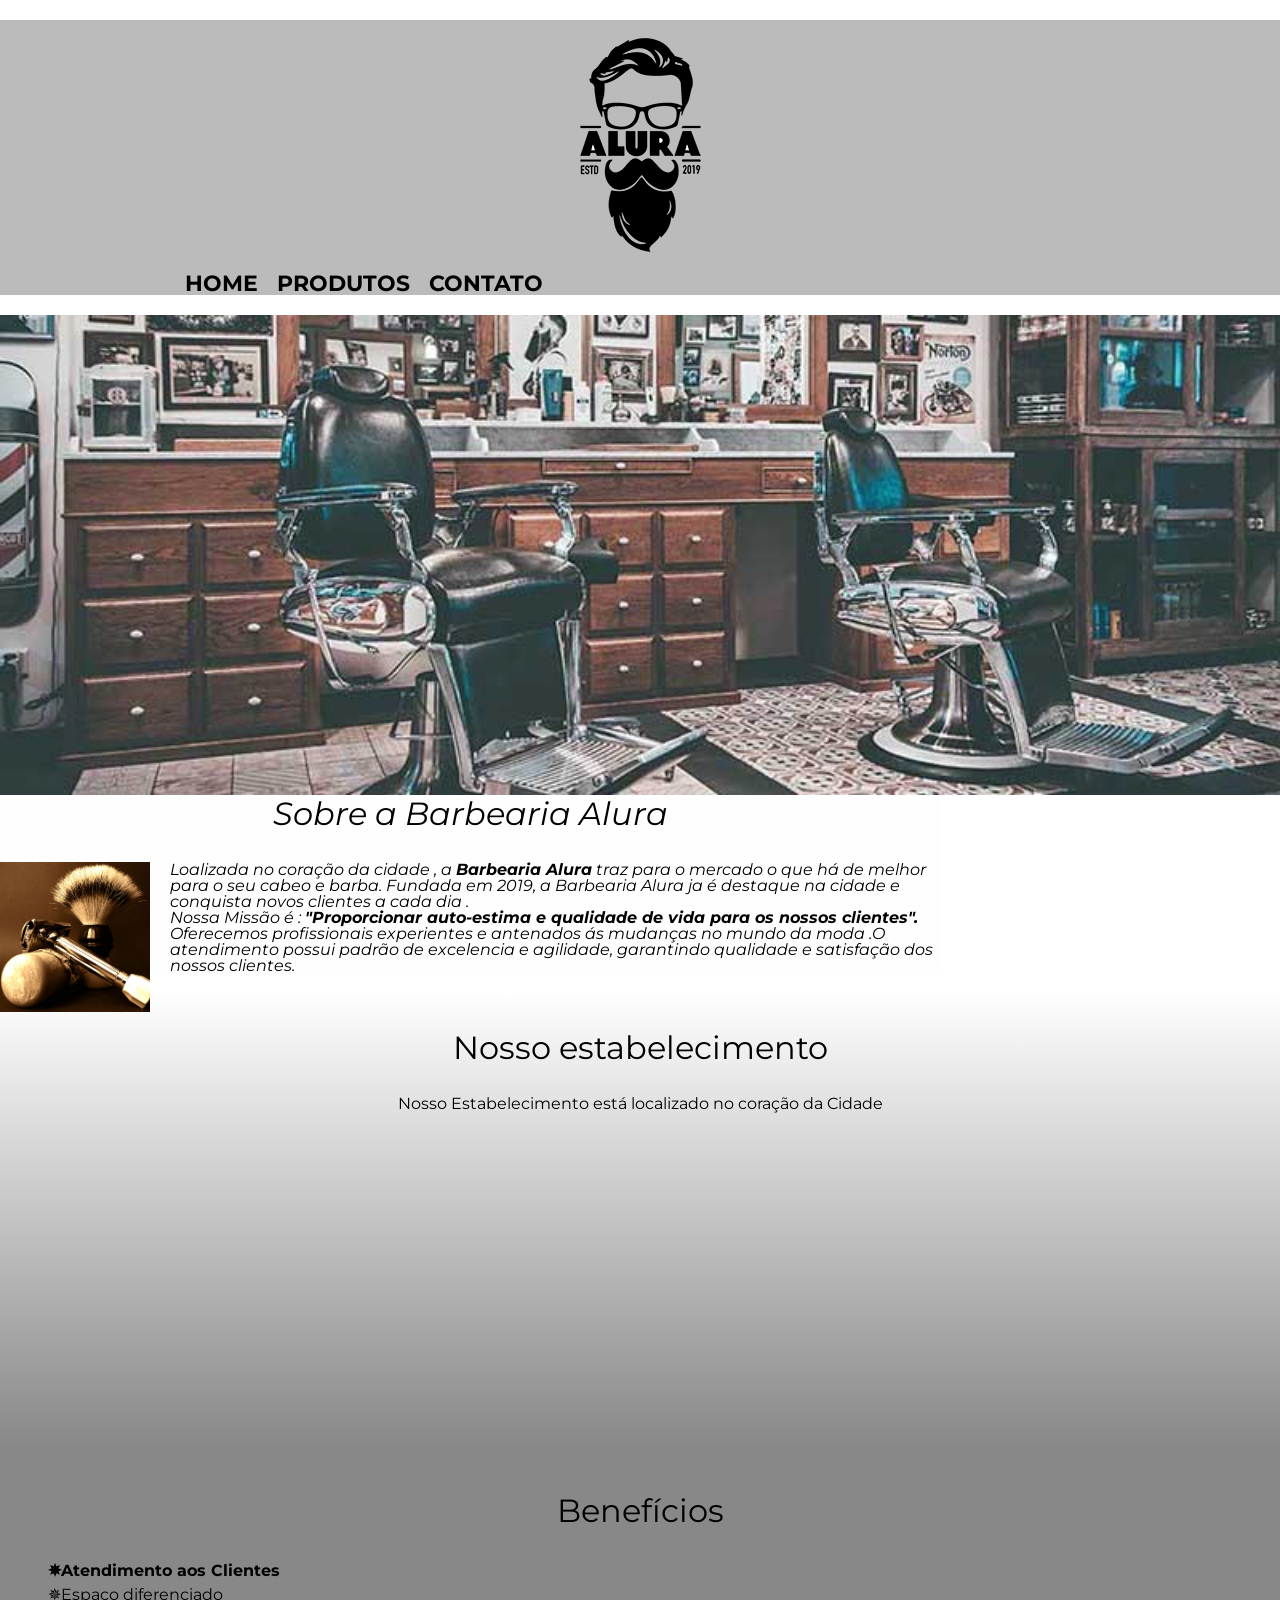
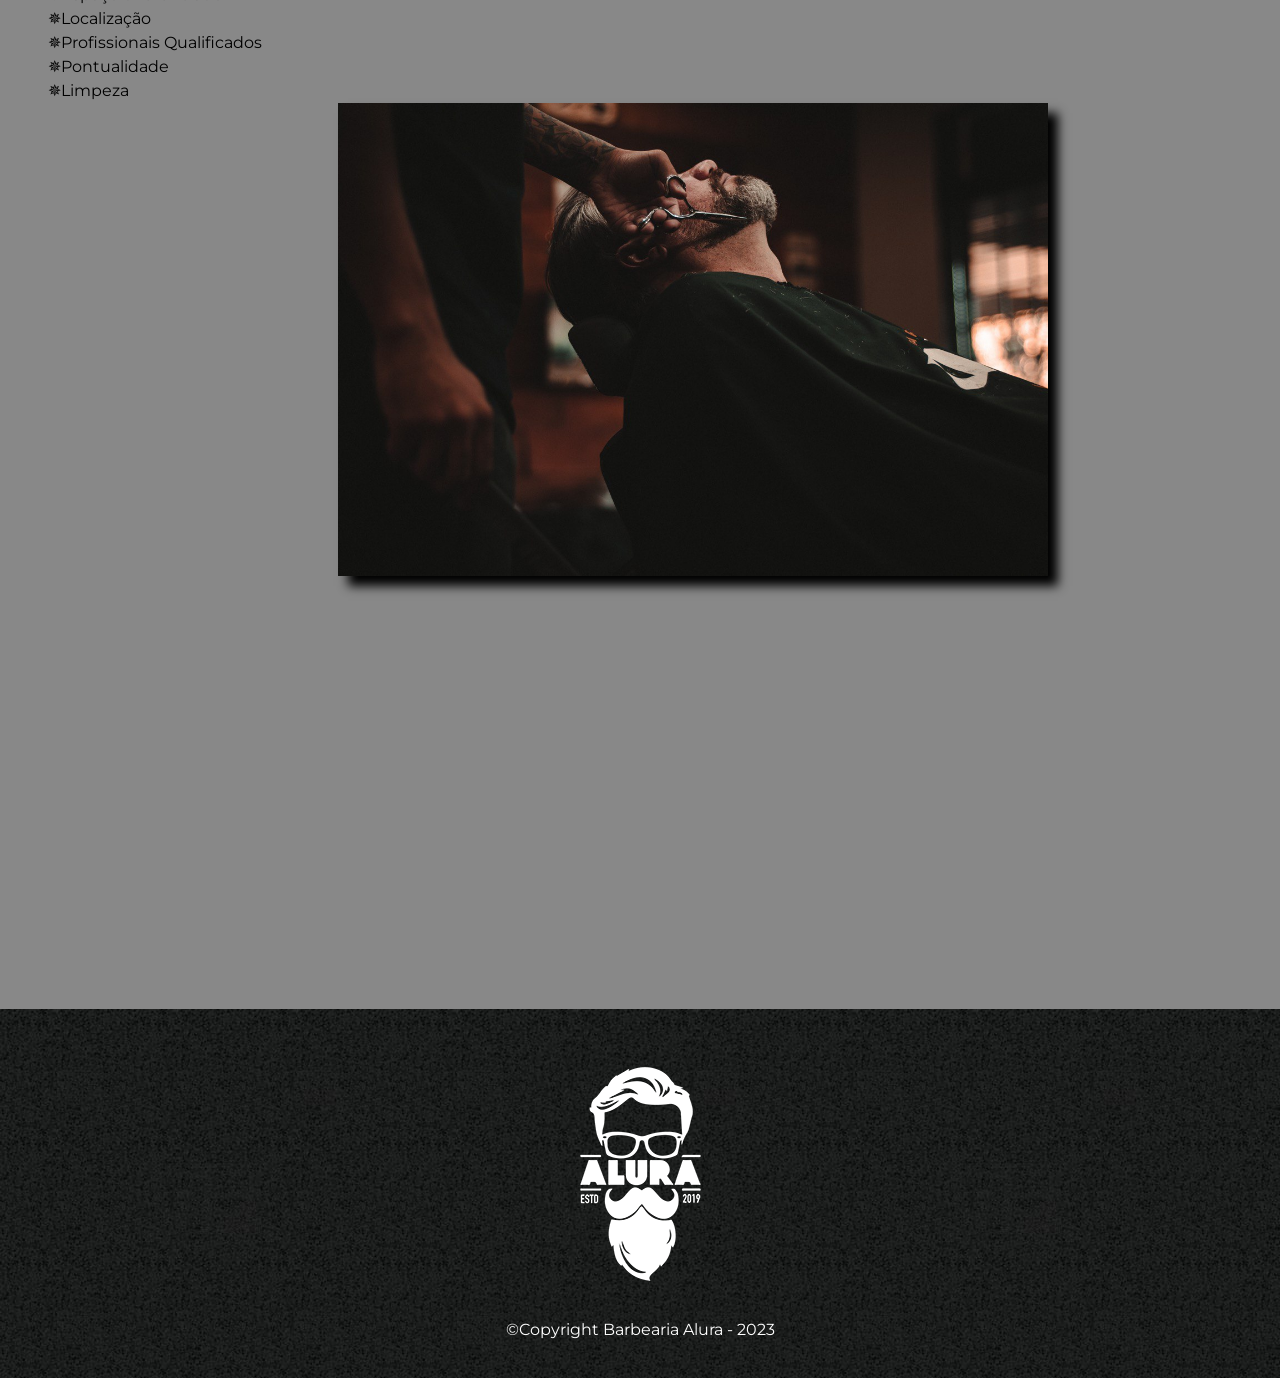
<file: HTML/index.html>
<!DOCTYPE html>
<html lang="pt-br">

	<head>
	
	<meta charset="UTF-8">
	<meta name="viewport" content="width=device-width">

	<title>Barbearia Alura</title>

	<link rel="stylesheet" href="reset.css">
	<link rel="stylesheet" href="style.css">
	<link rel="preconnect" href="https://fonts.googleapis.com">
	<link rel="preconnect" href="https://fonts.gstatic.com" crossorigin>
	<link href="https://fonts.googleapis.com/css2?family=Montserrat:wght@100;400&display=swap" rel="stylesheet">
	
	</head>	

	<body>

		<header>
			<div class="caixa">
				<h1><img src = "logo.png"></h1>
		       
		        <nav>
					<ul>

						<li><a href="index.html">Home</a></li>
						<li><a href="Produtos.html">Produtos</a></li>
						<li><a href="contato.html">Contato</a></li>

					</ul>	
				</nav>
			</div>

			
		</header>


		<img class="banner"src="banner.jpg">

		<main>

			<section class="principal">

				<h2 class="titulo-principal">Sobre a Barbearia Alura</h2>

				<img class="utensilios" src="utensilios.jpg"alt="utensilios de um barbeiro">

				<p>Loalizada no coração da cidade , a <strong>Barbearia Alura</strong> traz para o mercado o que há de melhor para o seu cabeo e barba.
				Fundada em 2019, a Barbearia Alura ja é destaque na cidade e conquista novos clientes a cada dia .</p>

				<p id= "missao"><em>Nossa Missão é : <strong>"Proporcionar auto-estima e qualidade de vida para os nossos clientes".</strong></em></p>

				<p> Oferecemos profissionais experientes e antenados ás mudanças no mundo da moda .O atendimento possui padrão de excelencia e agilidade, garantindo qualidade e satisfação dos nossos clientes.
		        
		    </section>

		    <section class="mapa">
		    	<h3 class="titulo-principal">Nosso estabelecimento</h3>
		    	<p>Nosso Estabelecimento está localizado no coração da Cidade</p>

		    	<div class="mapa-conteudo">
		    	    <iframe src="https://www.google.com/maps/embed?pb=!1m18!1m12!1m3!1d3656.4414641023945!2d-46.63462888521908!3d-23.58849538466941!2m3!1f0!2f0!3f0!3m2!1i1024!2i768!4f13.1!3m3!1m2!1s0x94ce5ba6816fe839%3A0xda8627521b8e4b90!2sAlura!5e0!3m2!1sen!2sbr!4v1681051764007!5m2!1sen!2sbr" width="1000" height="300" style="border:0;" allowfullscreen="" loading="lazy" referrerpolicy="no-referrer-when-downgrade"></iframe>
		    	</div>
		    </section>

	        <section class="beneficios">
	         
	        	<h3 class="titulo-principal">Benefícios</h3>

                <div class="conteudo-beneficios">
			        <ul class="lista-beneficios">
			        	<li class="itens">Atendimento aos Clientes</li> 
			        	<li class="itens">Espaço diferenciado</li> 
			        	<li class="itens">Localização</li> 
			        	<li class="itens">Profissionais Qualificados</li>
			        	<li class="itens">Pontualidade</li> 
			        	<li class="itens">Limpeza</li>  
			        </ul><img src="beneficios.jpg" class="imagem-beneficios">

		        </div>

		        <div class="video">
		        	<iframe width="560" height="315" src="https://www.youtube.com/embed/wcVVXUV0YUY" title="YouTube video player" frameborder="0" allow="accelerometer; autoplay; clipboard-write; encrypted-media; gyroscope; picture-in-picture; web-share" allowfullscreen></iframe>
		        </div>
	        
	        </section>
        </main>
        <footer>
        	<img src="logo-branco.png">
        	<p class="copyright">&copy;Copyright Barbearia Alura - 2023
        </footer>

    </body

</html>
</file>
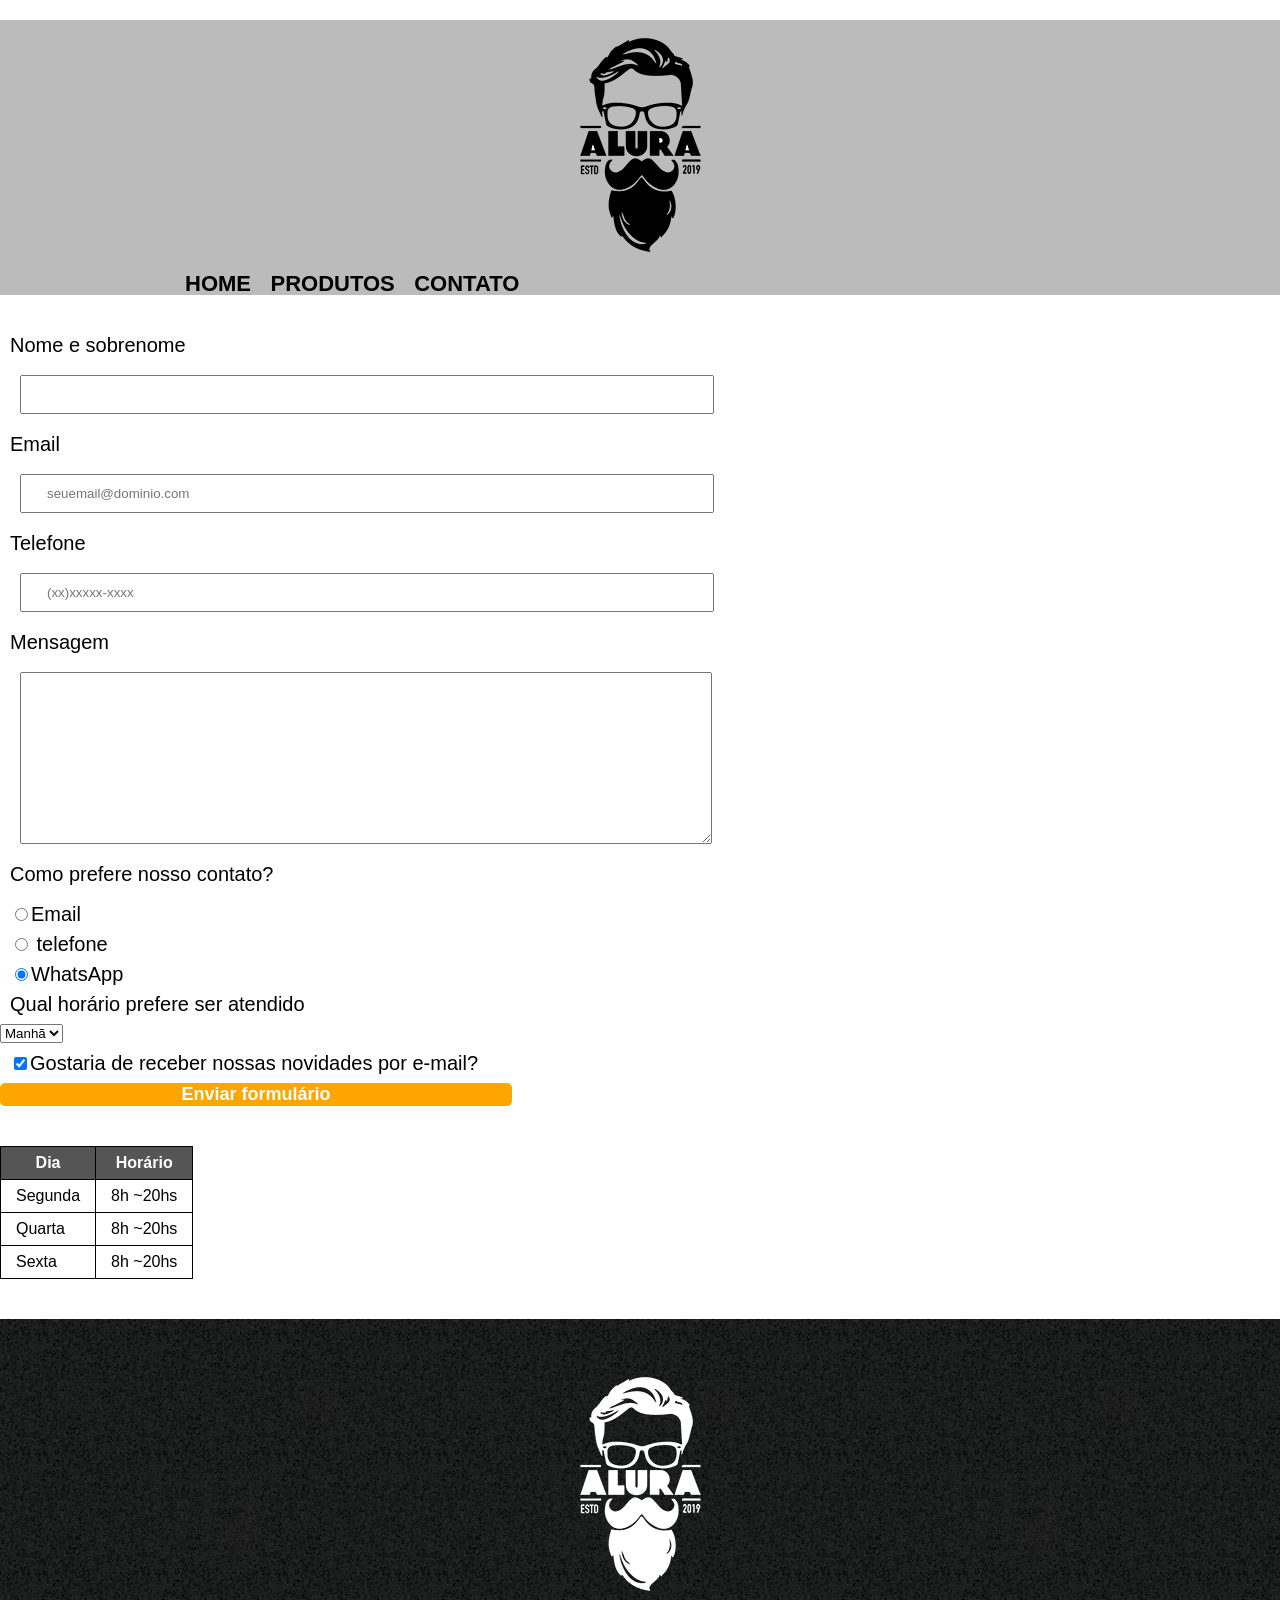
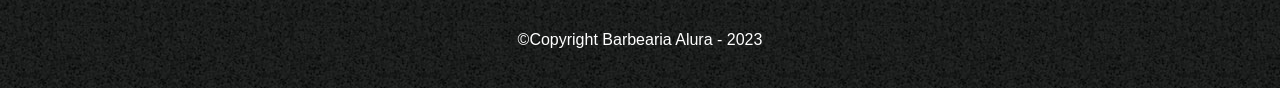
<file: HTML/contato.html>
<!DOCTYPE html>

<!DOCTYPE html>
<html>
<head>
	<meta charset="utf-8">

	<title>Contato - Barbearia Alura</title>

    <link rel="stylesheet" href="reset.css">
	<link rel="stylesheet" href="style.css">
</head>
	<body>
		<header>
			<div class="caixa">
				<h1><img src = "logo.png" alt="Logo da Barbearia Alura"></h1>
		       
		        <nav>
					<ul>

						<li><a href="index.html">Home</a></li>
						<li><a href="produtos.html">Produtos</a></li>
						<li><a href="contato.html">Contato</a></li>

					</ul>	
				</nav>
			</div>

			
		</header>

		<main>
			<form>
				<label for="nomesobrenome">Nome e sobrenome</label>
				<input type="text" id="nomesobrenome"class="input-padrao" required >
				<label for = "email">Email</label>
				<input type="email" id="email"class="input-padrao"placeholder="seuemail@dominio.com">
				<label for = "telefone">Telefone</label>
				<input type="tel" id="telefone"class="input-padrao"required placeholder="(xx)xxxxx-xxxx">

				<label for="mensagem">Mensagem</label>
				<textarea cols="70" rows="10" id="mensagem"class="input-padrao"required></textarea >
				<fieldset>
	                <legend>Como prefere nosso contato?</legend>
					<label for="radio-email"><input type="radio" name="contato" value="email"id="radio-email">Email</label>
					

					<label for="radio-telefone"><input type="radio" name="contato" value="telefome"id="radio-telefone">
                      telefone</label>
					
					<label for="radio-watsapp"><input type="radio" name="contato" value="email"id="radio-watsapp"checked>WhatsApp</label>
					
                </fieldset>

                <fieldset>
                    <legend>Qual horário prefere ser atendido</legend>
                    <select>
                    	<option>Manhã</option>
                    	<option>Tarde</option>
                    	<option>Noite</option>
                    </select>            	
    

                </fieldset>

                <label class="checkbox"><input type="checkbox" checked>Gostaria de receber nossas novidades por e-mail?</label>
				<input type="submit" value="Enviar formulário" class="enviar">
			</form>
			<table>
				<thead>
                    <tr>
					    <th>Dia</th>
						<th>Horário</th>
					</tr>
						
				</thead>

				<tbody>
					<tr>
					   <td>Segunda</td>
					   <td>8h ~20hs</td>
					</tr>
					<tr>
					   <td>Quarta</td>
					   <td>8h ~20hs</td>
					</tr>
					<tr>
					  <td>Sexta</td>
					  <td>8h ~20hs</td>
					</tr>
				</tbody>
			</table>
		</main>

		<footer>
        	<img src="logo-branco.png" alt="Logo da Barbearia Alura">
        	<p class="copyright">&copy;Copyright Barbearia Alura - 2023
        </footer>


	</body>
</html>
</file>
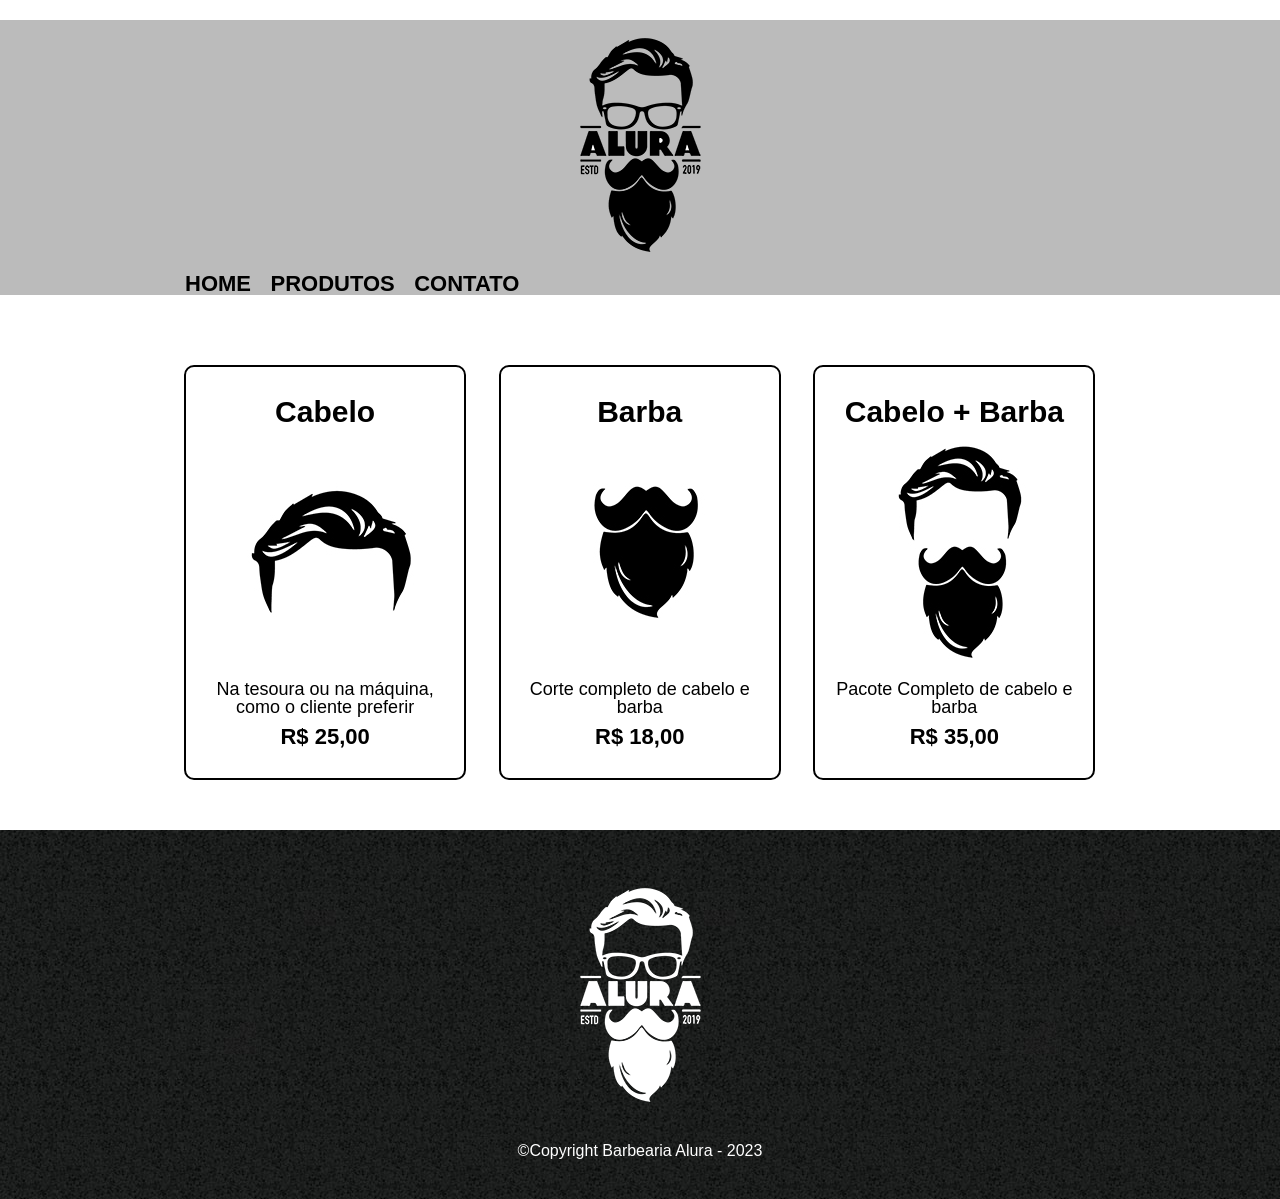
<file: HTML/produtos.html>
<!DOCTYPE html>

<!DOCTYPE html>
<html>
<head>
	<meta charset="utf-8">

	<title>Produtos - Barnbearia Alura </title>

    <link rel="stylesheet" href="reset.css">
	<link rel="stylesheet" href="style.css">
</head>
	<body>
		<header>
			<div class="caixa">
				<h1><img src = "logo.png"></h1>
		       
		        <nav>
					<ul>

						<li><a href="index.html">Home</a></li>
						<li><a href="produtos.html">Produtos</a></li>
						<li><a href="contato.html">Contato</a></li>

					</ul>	
				</nav>
			</div>

			
		</header>

		<main>
			<ul class="produtos">
				<li>
                    <h2>Cabelo</h2>
                    <img src="cabelo.jpg">
                    <p class="produto-descricao">Na tesoura ou na máquina, como o cliente preferir</p>
                    <p class="produtos-preco">R$ 25,00</p>
                </li>
				<li>
					<h2>Barba</h2>
					<img src="barba.jpg">
                    <p class="produto-descricao">Corte completo de cabelo e barba</p>
                    <p class="produtos-preco">R$ 18,00</p>
				</li>
				<li>
					<h2>Cabelo + Barba</h2>
					<img src="cabelo+barba.jpg">
                    <p class="produto-descricao">Pacote Completo de cabelo e barba</p>
                    <p class="produtos-preco">R$ 35,00</p>
				</li>
			</ul>
        </main>
        <footer>
        	<img src="logo-branco.png">
        	<p class="copyright">&copy;Copyright Barbearia Alura - 2023
        </footer>


	</body>
</html>
</file>
<file: HTML/style.css>
body  {font-family: 'Montserrat', sans-serif;
}

header {
	background: #BBBBBB;
	margin: 20px 0;
}

.caixa {
	position: relative;
	width: 940px;
	margin: 0 auto;
}

nav {
	position: absolute;
	top: 110px;
	right: 0;
}

nav li {
	display: inline;
	margin: 0 0 0 15px;

}

nav a {
	text-transform: uppercase;
	color: #000000;
	font-weight: bold;
	font-size: 22px;
	text-decoration: none;

}

nav a:hover {
	color: #C78C19;
	text-decoration: underline;
}

.produtos {
	width: 940px;
	margin: 0 auto;
	padding: 50px 0;
}
.produtos li {
    display: inline-block;
    text-align: center;
    width: 30%;
    vertical-align: top;
    margin: 0 1.5% ;
    padding: 30px 20px;
    box-sizing: border-box;
    border: 2px solid #000000;
    border-radius: 10px;
}

.produtos li:hover{
	   border-color: #C78C19;
}

.produtos li:active {
      border-color: #088C19;
}

.produtos li:hover h2 {
	font-size: 34px;
}

.produtos h2 {
	font-size: 30px;
	font-weight: bold;
}

.produto-descricao  {
	font-size: 18px;
}

.produtos-preco {
	font-size: 22px;
	font-weight: bold;
	margin-top: 10px;
}

footer {
	text-align: center;
	background: url("bg.jpg");
	padding: 40px 0;
}

.copyright {
     color: #FFFFFF;
     margin: 20px 0 0;
}

main {
	
}

form {
	margin: 40px 0;
}

form label, form legend {
	display: block;
	font-size: 20px;
	margin: 10px;
}

.input-padrao {
	display: block;
	margin: 20px;
	padding: 10px 25px;
	width: 50%;
}

.checkbox {
	margin: 2opx;
}

.enviar {
	width: 40%;
	padding: 15px o;
	background: orange;
	color: white;
	font-weight: bold;
	font-size: 18px;
	border: none;
	border-radius: 5px;
	transition: 1s all;
	cursor: pointer;

}

.enviar:hover {
     background: darkorange;
     transform: scale(1.2);
}

table {
    margin: 20px 0 40px;
}

thead {
	background: #555555;
    color:white ;
    font-weight: bold;
}

td,th {
	border: 1px solid #000000;
	padding: 8px 15px;
}

/*css da pagina inicial*/
.banner {
    width: 100%;
}

.titulo-principal {
	text-align: center;
	font-size: 2em;
	margin: 0 0 1em;
	clear: left;
}

.principal {
	padding: 3m 0;
	background: #FEFEFE;
	width: 940px;
	margin: auto;
}

.principal {
	margin: 0 0 1em;
}

.principal strong {
	font-weight: bold;
}

.principal {
	font-style: italic;
}

.utensilios {
	width: 150px;
	float: left;
	margin: 0  20px 20px 0;
}

.mapa {
	padding: 3m 0;
	background: linear-gradient(#FFFFFF,#888888);
}

.mapa-conteudo {
	width: 940px;
	margin: auto;
}

.mapa p {
	margin: 0 0 2em;
	text-align: center;
}

.beneficios {
	padding: 3em;
	background: #888888;
}

.conteudo-beneficios {
	width: 640 auto;
	margin: 0 auto;
}

}

.lista-beneficios {
	width: 40%;
	display:inline-block;
	vertical-align: top;
}

.itens {
	line-height: 1.5;
}

.itens:first-child {
    font-weight: bold;
}

.itens:before   {
	content: "✵";
}

.imagem-beneficios {
	width: 60%;
	margin: 0 290px 0;
	opacity: 1;
	transition: 400ms;
	box-shadow: 10px 10px 10px 0 #000000;
}

.imagem-beneficios:hover {
	opacity: 0.3;
}



.video {
	width: 560px;
	margin: 2em auto;
}

@media screen and (max width: 480px) {
	body{
		background: #CCCCCC;
	}
	.caixa, .principal, .conteudo-beneficios, .mapa-conteudo .video{
		width: auto;
	}
}

h1 {
	text-align: center;
}

nav {
	position: static;
}
</file>
